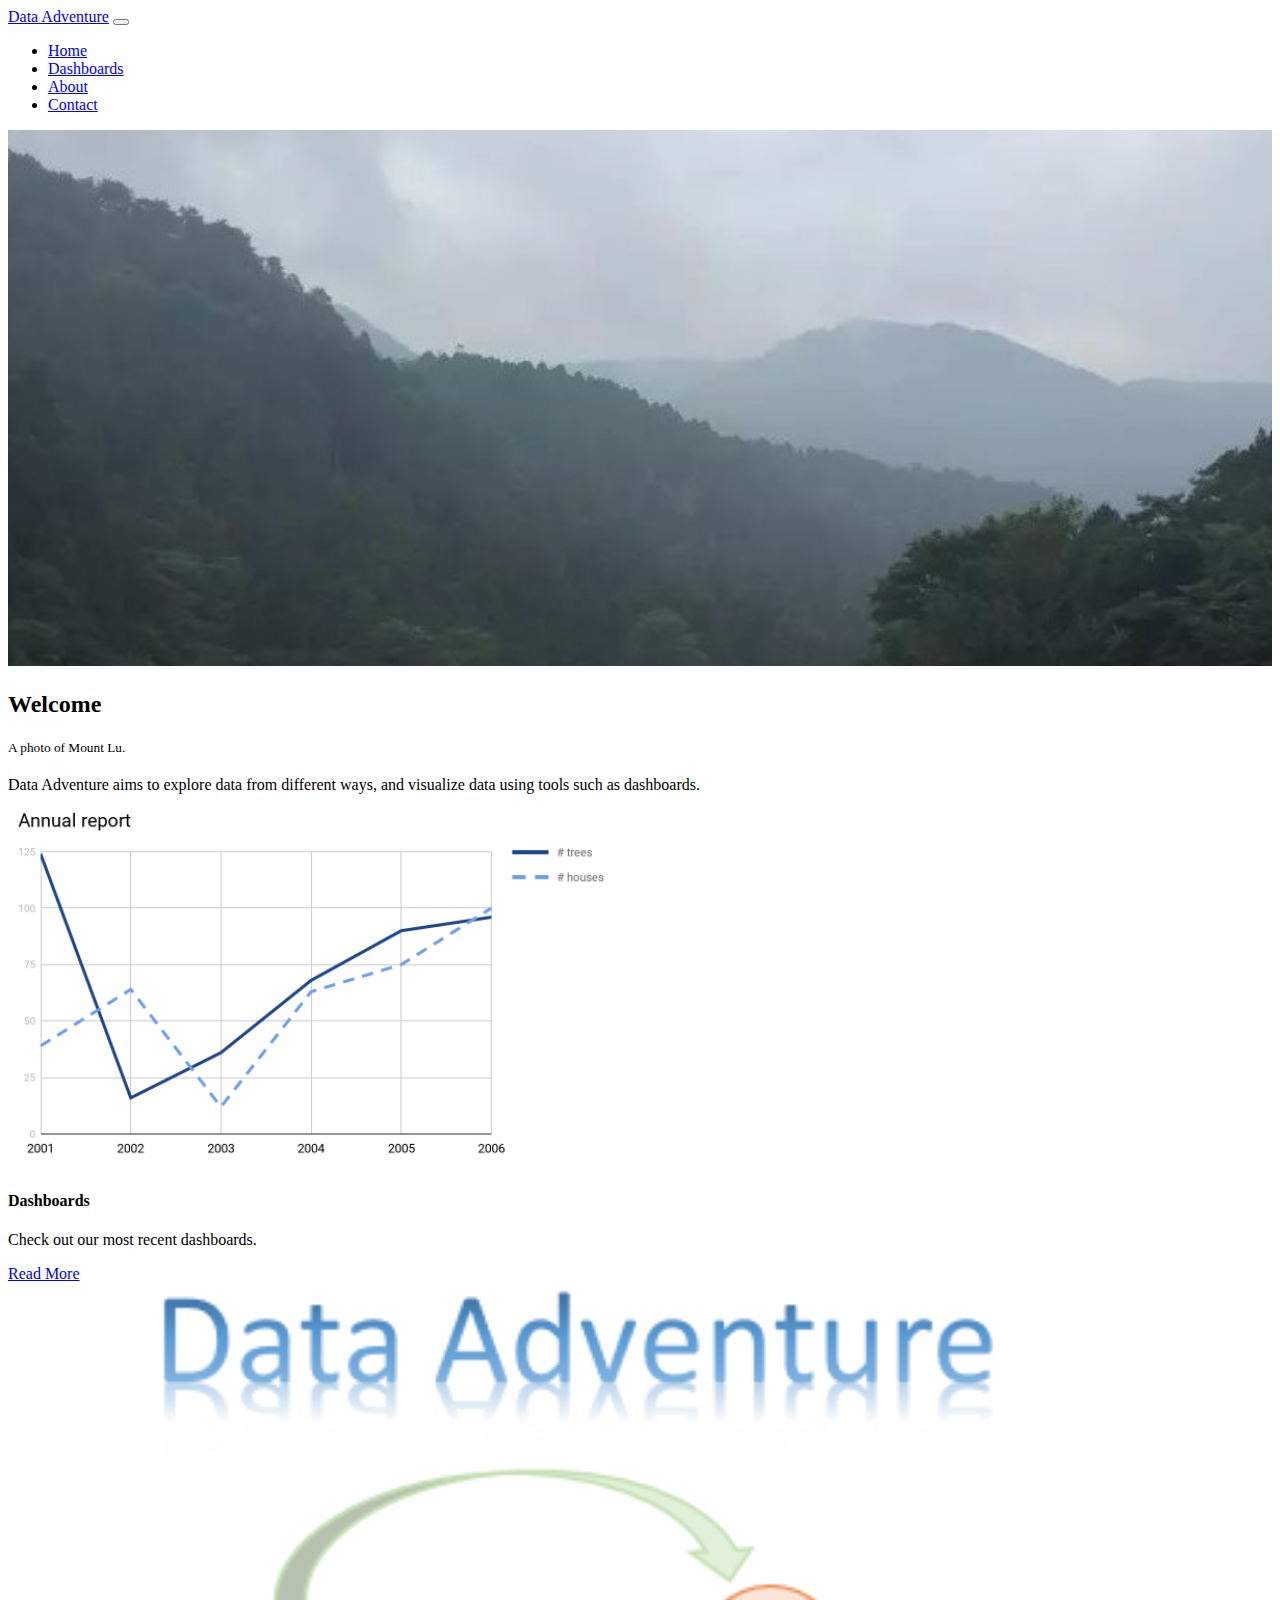
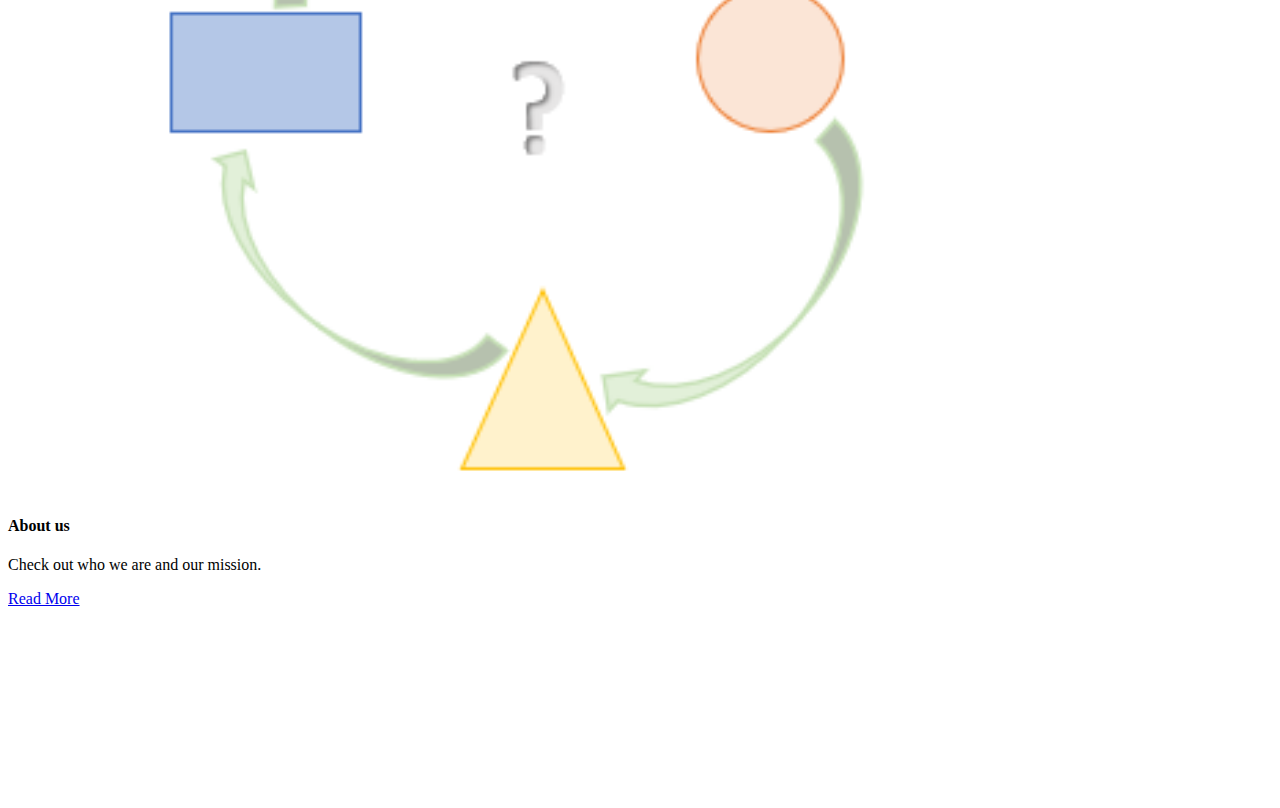
<file: app/target/lyl-cloud-project-1/index.html>
<!DOCTYPE html>
<html>
<head>
  <title>Data Adventure - Home</title>
  <link rel="stylesheet" href="style.css">
  <link rel="stylesheet" href="https://maxcdn.bootstrapcdn.com/bootstrap/4.0.0-beta/css/bootstrap.min.css"
          integrity="sha384-/Y6pD6FV/Vv2HJnA6t+vslU6fwYXjCFtcEpHbNJ0lyAFsXTsjBbfaDjzALeQsN6M" crossorigin="anonymous">
</head>
<body>
  <script src="navbar.js"></script>

  <div class="container">
    <div class="card bg-dark text-white">
      <img class="card-img" src="images/lushan.jpeg" style="height:20%; width:100%;">
      <div class="card-img-overlay">
          <h4 class="card-title"></h4>
          <h2 class="card-text">Welcome</h2>
          <p class="card-text"><small class="text-muted">A photo of Mount Lu.</small></p>
      </div>
    </div>

    <p style="margin-top: 20px;">
      Data Adventure aims to explore data from different ways, and visualize data using tools such as dashboards. 
    </p>

    <div class="row col-12">
        <div class="card col-6">
            <img class="card-img-top" src="images/dashboard-1.png" alt="dashboard">
            <div class="card-body">
                <h4 class="card-title">Dashboards</h4>
                <p class="card-text">Check out our most recent dashboards.</p>
                <a href="dashboard.html" class="btn btn-success btn-block">Read More</a>
            </div>
        </div>
        <div class="card col-6">
            <img class="card-img-top" src="images/data-adventure.png" style="height:80%; width:90%;" alt="data-adventure">
            <div class="card-body">
                <h4 class="card-title">About us</h4>
                <p class="card-text">Check out who we are and our mission.</p>
                 <a href="about.html" class="btn btn-success btn-block">Read More</a>
            </div>
        </div>
    </div>
      
  </div>


  <div style="margin-top:200px;"></div>

</body>
</html>
</file>
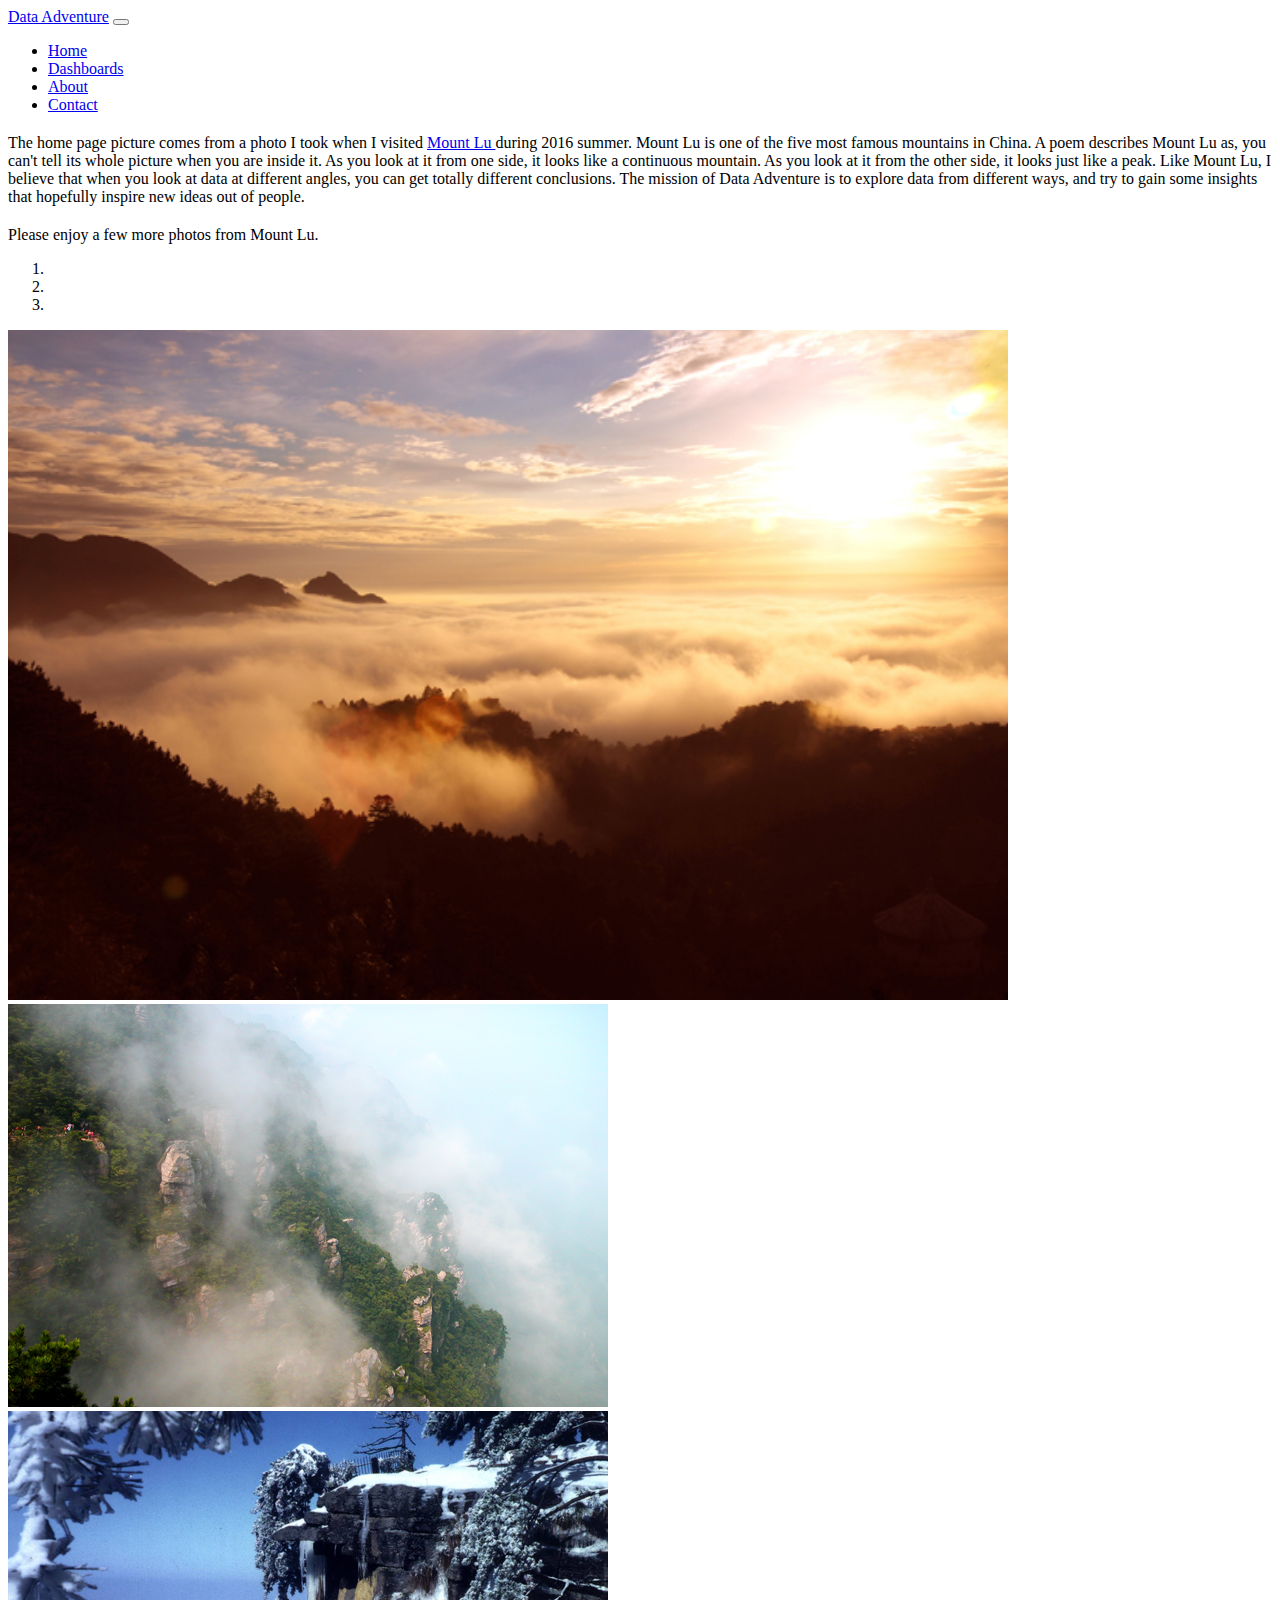
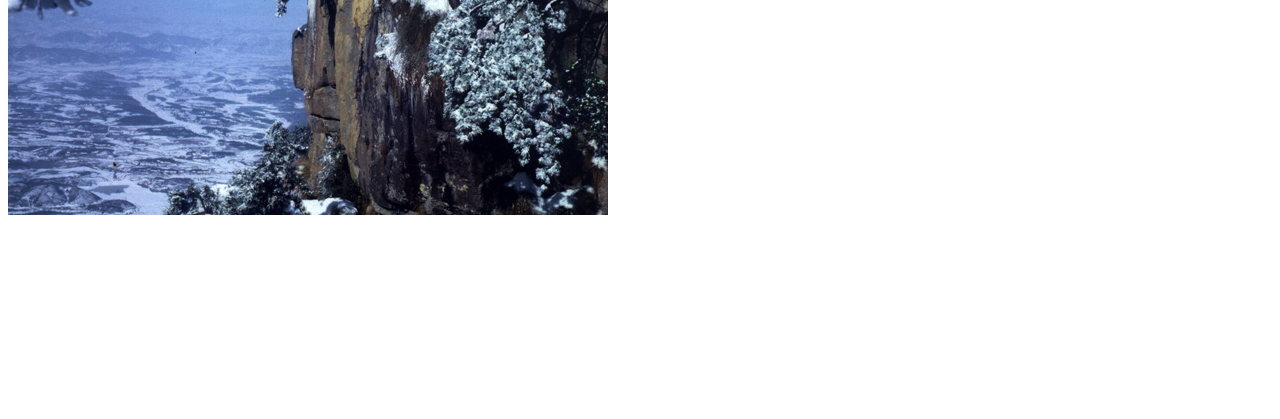
<file: app/target/appengine-staging/about.html>
<!DOCTYPE html>
<html>
<head>
  <title>Data Adventure - About</title>
  <link rel="stylesheet" href="style.css">
  <link rel="stylesheet" href="https://maxcdn.bootstrapcdn.com/bootstrap/4.0.0-beta/css/bootstrap.min.css"
          integrity="sha384-/Y6pD6FV/Vv2HJnA6t+vslU6fwYXjCFtcEpHbNJ0lyAFsXTsjBbfaDjzALeQsN6M" crossorigin="anonymous">
</head>
<body>
  <script src="navbar.js"></script>

  <div class="container">
    <p style="margin-top: 20px;">
      The home page picture comes from a photo I took when I visited <a href="https://en.wikipedia.org/wiki/Mount_Lu">Mount Lu </a> during 2016 summer. 
      Mount Lu is one of the five most famous mountains in China. A poem describes Mount Lu as, you can't tell its whole picture when you are inside it.
      As you look at it from one side, it looks like a continuous mountain. As you look at it from the other side, it looks just like a peak.
      
      Like Mount Lu, I believe that when you look at data at different angles, you can get totally different conclusions. The mission of Data Adventure
      is to explore data from different ways, and try to gain some insights that hopefully inspire new ideas out of people. 
    </p>

    <p style="margin-top: 20px;"> Please enjoy a few more photos from Mount Lu. </p>
    <div class="col-sm-8 m-auto">
        <!-- SLIDER WITH INDICATORS -->
        <div id="slider3" class="carousel slide mb-5" data-ride="carousel">
            <ol class="carousel-indicators">
                <li class="active" data-target="#slider3" data-slide-to="0"></li>
                <li data-target="#slider3" data-slide-to="1"></li>
                <li data-target="#slider3" data-slide-to="2"></li>
            </ol>
            <div class="carousel-inner" role="listbox">
                <div class="carousel-item active">
                    <img class="d-block img-fluid"
                         src="images/yunhai.jpg"
                         alt="First Slide" width="1000">
                </div>
                <div class="carousel-item">
                    <img class="d-block img-fluid"
                         src="images/jinxiugu.jpg" alt="Second Slide">
                </div>
                <div class="carousel-item">
                    <img class="d-block img-fluid"
                         src="images/longshouya.jpg"
                         alt="Third Slide">
                </div>
            </div>
            <a href="#slider3" class="carousel-control-prev" data-slide="prev">
                <span class="carousel-control-prev-icon"></span>
            </a>

            <a href="#slider3" class="carousel-control-next" data-slide="next">
                <span class="carousel-control-next-icon"></span>
            </a>
        </div>
    </div>
      
  </div>

  <div style="margin-top:200px;"></div>

  <script src="https://code.jquery.com/jquery-3.2.1.slim.min.js"
        integrity="sha384-KJ3o2DKtIkvYIK3UENzmM7KCkRr/rE9/Qpg6aAZGJwFDMVNA/GpGFF93hXpG5KkN"
        crossorigin="anonymous"></script>
  <script src="https://cdnjs.cloudflare.com/ajax/libs/popper.js/1.11.0/umd/popper.min.js"
        integrity="sha384-b/U6ypiBEHpOf/4+1nzFpr53nxSS+GLCkfwBdFNTxtclqqenISfwAzpKaMNFNmj4"
        crossorigin="anonymous"></script>
  <script src="https://maxcdn.bootstrapcdn.com/bootstrap/4.0.0-beta/js/bootstrap.min.js"
        integrity="sha384-h0AbiXch4ZDo7tp9hKZ4TsHbi047NrKGLO3SEJAg45jXxnGIfYzk4Si90RDIqNm1"
        crossorigin="anonymous"></script>
  <script>
      // carousel
      $('.carousel').carousel({
          interval: 3000,
          keyboard: true,
          pause: 'hover',
          wrap: true
      });

  </script>

</body>
</html>
</file>
<file: app/target/lyl-cloud-project-1/style.css>
#map {
  border: thin solid black;
  height: 300px;
  width: 800px;
}

.loading-image {
  width: 100%;
  height: 100%;
}
</file>
<file: app/target/appengine-staging/style.css>
#map {
  border: thin solid black;
  height: 300px;
  width: 800px;
}

#loading {
  width: 100%;
  height: 100%;
  display: block;
  opacity: 0.7;
  background-color: #fff;
  z-index: 99;
  text-align: center;
}

#loading-image {
  position: absolute;
  z-index: 100;
}
</file>
